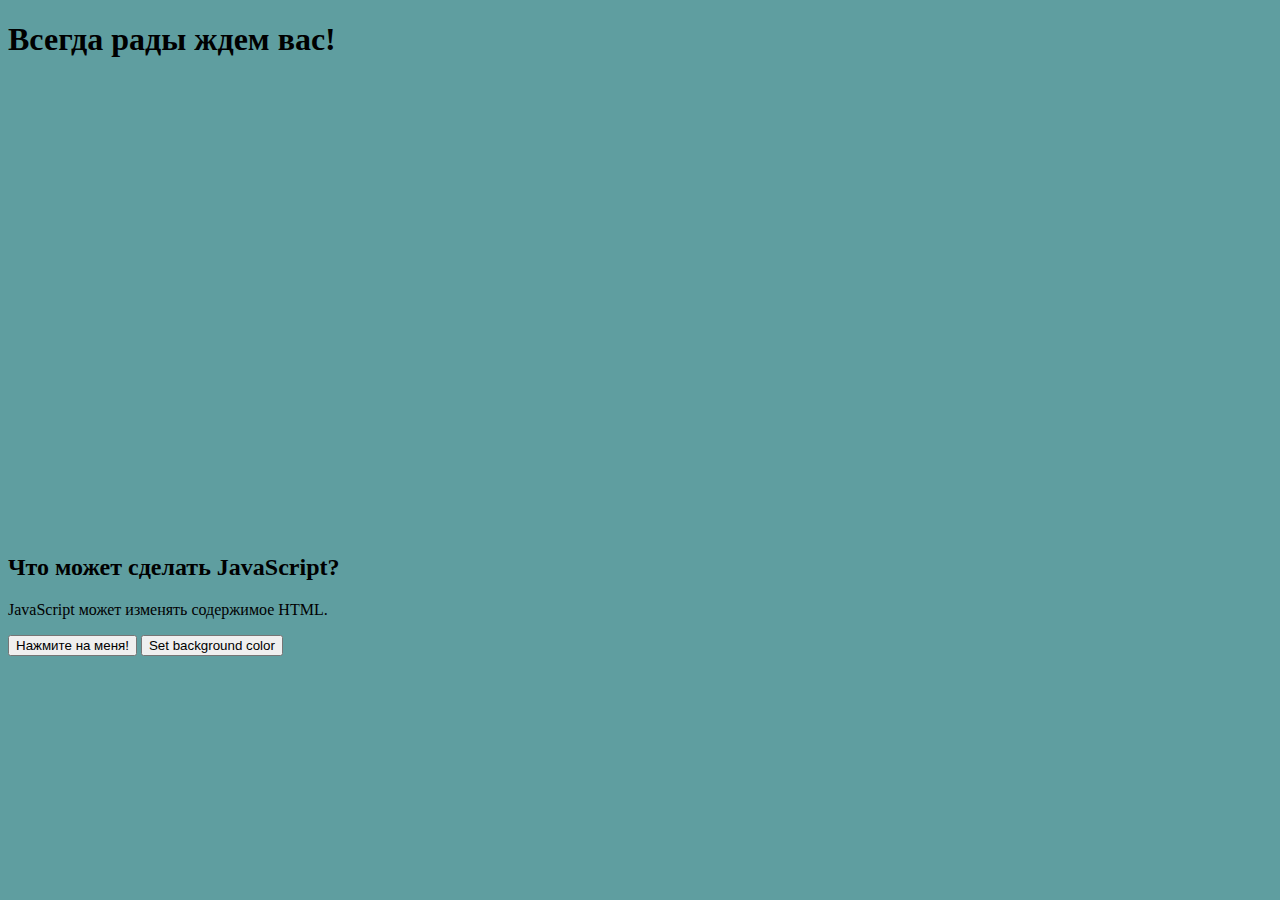
<file: tre.html>
<!DOCTYPE html>
<html lang="en">
<head>
    <meta charset="UTF-8">
    <meta http-equiv="X-UA-Compatible" content="IE=edge">
    <meta name="viewport" content="width=device-width, initial-scale=1.0">
    <link href="https://cdn.jsdelivr.net/npm/bootstrap@5.1.3/dist/css/bootstrap.min.css" rel="stylesheet" integrity="sha384-1BmE4kWBq78iYhFldvKuhfTAU6auU8tT94WrHftjDbrCEXSU1oBoqyl2QvZ6jIW3" crossorigin="anonymous">
    <script src="https://ajax.googleapis.com/ajax/libs/jquery/3.5.1/jquery.min.js"></script>

    <title>Document</title>
</head>
<body>
    <style>
        body{
            background-color: cadetblue;
        }
    </style>
    <h1>Всегда рады ждем вас!</h1>
    <iframe src="https://www.google.com/maps/embed?pb=!1m26!1m12!1m3!1d2994189.2397817373!2d71.02599956446336!3d42.872571246607194!2m3!1f0!2f0!3f0!3m2!1i1024!2i768!4f13.1!4m11!3e0!4m5!1s0x3883695d2070460d%3A0xa6b3e1e271213fdd!2z0YTRgNCw0L3RhtGD0LfRgdC60LjQuSDRgNC10YHRgtC-0YDQsNC9INCw0LvQvNCw0YLRiw!3m2!1d43.211962!2d76.92244099999999!4m3!3m2!1d43.2930426!2d76.9609686!5e0!3m2!1sru!2skz!4v1642677590813!5m2!1sru!2skz" width="600" height="450" style="border:0;" allowfullscreen="" loading="lazy"></iframe>
    <h2>Что может сделать JavaScript?</h2>

<p id="demo">JavaScript может изменять содержимое HTML.</p>

<button type="button" onclick='document.getElementById("demo").innerHTML = "Привет JavaScript!"'>Нажмите на меня!</button>

<button type="button" onclick="myFunction()">Set background color</button>



<script>
function myFunction() {
  document.body.style.backgroundColor = "red";
}

</script>


</body>
</html>
</file>
